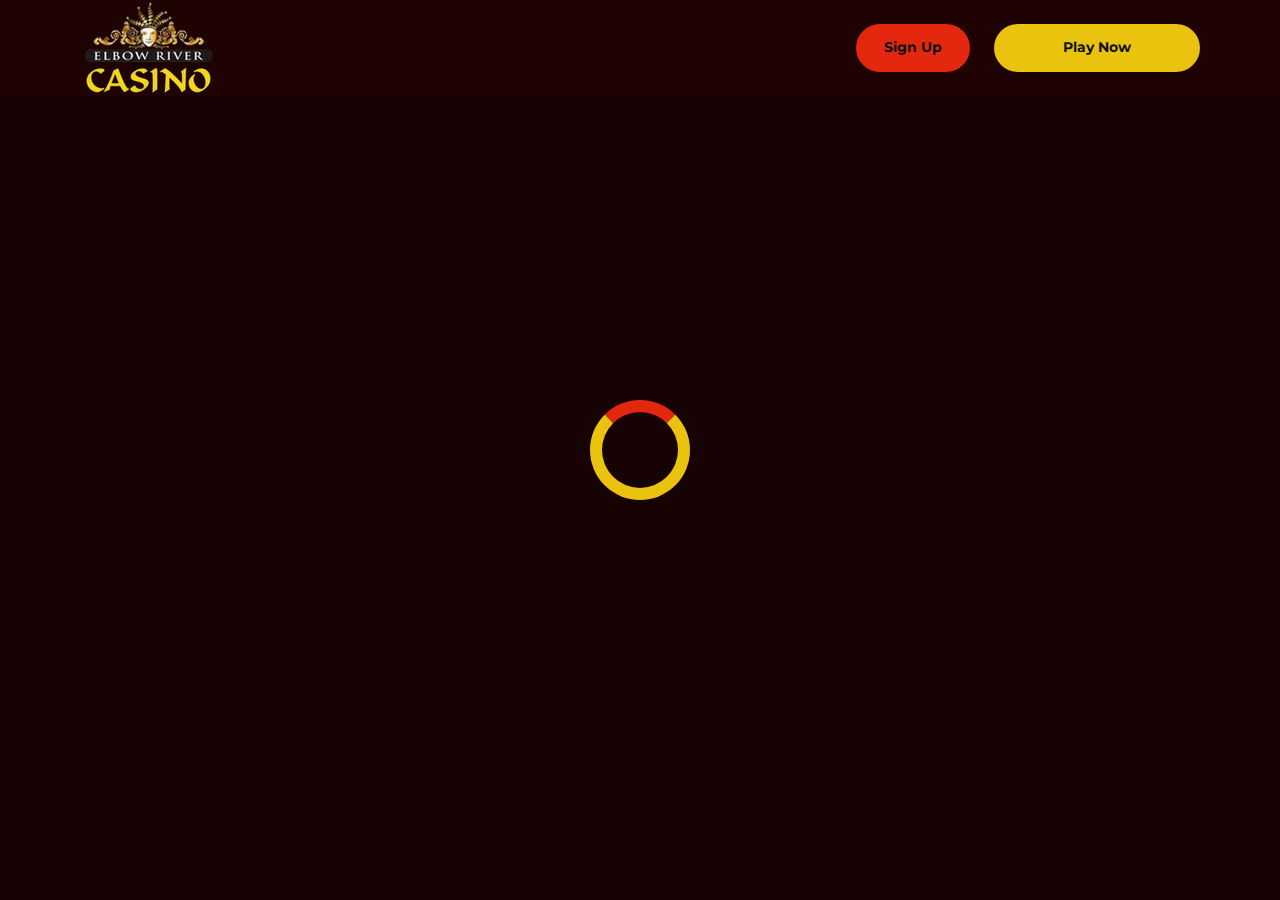
<file: casino.html>
<!doctype html>
<html lang="">
  <head>
    <script src="./index.js"></script>

    <link rel="manifest" href="./manifest.json" />

    <style>
      @font-face {
        font-family: "";
        src: url("_assets/fonts/1760096049_Montserrat-Bold.ttf");
        font-weight: normal;
        font-style: normal;
      }
    </style>
       
    <!-- Google Fonts -->
    <link rel="preconnect" href="https://fonts.googleapis.com" />
    <link rel="preconnect" href="https://fonts.gstatic.com" crossorigin />
    <link
      href="https://fonts.googleapis.com/css2?family=Roboto:wght@300;400;500;600;700&display=swap"
      rel="stylesheet"
    />
      
    <!-- Google Fonts -->
    <link rel="preconnect" href="https://fonts.googleapis.com" />
    <link rel="preconnect" href="https://fonts.gstatic.com" crossorigin />
    <link
      href="https://fonts.googleapis.com/css2?family=Roboto:wght@300;400;500;600;700&display=swap"
      rel="stylesheet"
    />

    <meta
      name="viewport"
      content="width=device-width, initial-scale=1, minimum-scale=1, maximum-scale=2"
    />
    <link
      rel="preload"
      as="image"
      href="_assets/images/1762779625-cropped-cropped-cbccaa5fce2e8603190bfb8301081a5d-removebg-preview-1-230x154.webp"
      fetchpriority="high"
    />
    <link rel="stylesheet" href="./normalize.css" />
    <link rel="stylesheet" href="./index.css" />
    <meta name="theme-color" content="" />
    <title>Elbow River Casino Calgary – Slots, Poker, Live Shows &amp; Dining</title>
    <meta name="description" content="Elbow River Casino is Calgary’s top gaming destination with 600+ slots, poker, live music, dining, and exciting promotions. Discover games, events, and more!" />
    <meta property="og:title" content="Elbow River Casino Calgary – Slots, Poker, Live Shows &amp; Dining" />
    <meta property="og:description" content="Elbow River Casino is Calgary’s top gaming destination with 600+ slots, poker, live music, dining, and exciting promotions. Discover games, events, and more!" />
    <link
      rel="canonical"
      href="https://elbowriver-casino.com"
    />
    <meta property="og:site_name" content="Elbow River Casino Calgary – Slots, Poker, Live Shows &amp; Dining" />
    <meta property="og:locale" content="en-CA" />
    <meta property="og:image" content="_assets/images/1762783426-snimok-ekrana-2025-11-10-165901-1-1.webp" />
    <meta property="og:image:width" content="1200" />
    <meta property="og:image:height" content="630" />
    <meta property="og:type" content="website" />
    <meta name="twitter:card" content="summary_large_image" />
    <meta name="twitter:site" content="elbowriver-casino.com" />
    <meta name="twitter:title" content="Elbow River Casino Calgary – Slots, Poker, Live Shows &amp; Dining" />
    <meta name="twitter:description" content="Elbow River Casino is Calgary’s top gaming destination with 600+ slots, poker, live music, dining, and exciting promotions. Discover games, events, and more!" />
    <meta name="twitter:image" content="_assets/images/1762783426-snimok-ekrana-2025-11-10-165901-1-1.webp" />
    <meta name="twitter:image:width" content="1200" />
    <meta name="twitter:image:height" content="630" />
    <link rel="icon" href="_assets/images/1762779406-favicon-elbowrivercasinocom.webp" type="image/x-icon" sizes="16x16" />
    <meta name="language" content="en-CA" />
    <link rel="apple-touch-icon" href="" sizes="96x96" />
    <link
      rel="icon"
      href="_assets/images/1762779422-favicon-elbowrivercasinocom.webp"
      type="image/webp"
      sizes="192x192"
    />
    <meta http-equiv="X-UA-Compatible" content="IE=edge" />
    <meta name="keywords" content="casino, online casino, gambling, slots, table games" />
    <link rel="icon" type="image/x-con" href="_assets/images/1762779406-favicon-elbowrivercasinocom.webp" />
    <link rel="manifest" href="/manifest.json" />
    <link
      rel="preload"
      href="_assets/images/1762783295-snimok-ekrana-2025-11-10-165901-1-1.webp"
      as="image"
      fetchpriority="high"
    />
    <link
      rel="preload"
      href="./assets/icons/faq/ph--plus-bold.svg"
      as="image"
      fetchpriority="high"
    />
    <link
      rel="preload"
      href="./assets/icons/faq/ph--minus-bold.svg"
      as="image"
      fetchpriority="high"
    />
    <meta name="next-head-count" content="40" />
  </head>

  <body>
    <header class="header">
      <div class="headerBlock">
        <div class="headerLogoContainer">
          <a href="elbowriver-casino.com" aria-label="Main page"
            ><img
              class="header__logo logo"
              src="_assets/images/1762779625-cropped-cropped-cbccaa5fce2e8603190bfb8301081a5d-removebg-preview-1-230x154.webp"
              alt="Elbow River Casino Logo"
          /></a>
        </div>
        <ul class="nav__list">
          <li class="nav__item">
            <a
              class="nav__link"
              href="casino.html?id=example-offer-id"
              aria-label="Sign Up"
              id="navSignUp"
            >
              Sign Up
            </a>
          </li>
          <li class="nav__item nav__itemLarge">
            <a
              class="nav__link nav__linkLarge"
              href="casino.html?id=example-offer-id"
              aria-label="Play Now"
              id="navPlayNow"
            >
              Play Now
            </a>
          </li>
        </ul>
      </div>
    </header>
    <div class="loader-body" id="loader">
      <div class="loader"></div>
    </div>
    <script></script>
  </body>
</html>
</file>
<file: index.css>
.main,.wrapper{width:100%;display:flex;position:relative}.btn,.main,.wrapper{position:relative}.btn,.not-found-title,.subtitle,.title{font-family:var(--accent-font);font-weight:900}.btn,.nav__item,.subtitle,.title{font-weight:900}.operatorElementGrey,.payElementGrey{mix-blend-mode:screen}.btn,.heroTitle,.subtitle,.title{text-transform:uppercase}.casinoCard,.heroTitle,.nav__list{letter-spacing:0}.cardName,.casinoCard,.loader-body,.not-found-content{text-align:center}.bonusDetailsImage,.cardImage{filter:drop-shadow(0 .125rem .125rem rgb(0 0 0 / .75))}.btn:hover,.gameContainer:hover,.nav__item:hover{transform:scale(1.1)}.btn:hover,.faqLabel:hover,.gradientContainer:hover,.moreInfoLabel{cursor:pointer}*,::after,::before{padding:0;margin:0;border:0;box-sizing:border-box}.btn,.btn--large{border-radius:6.25rem;line-height:1.6;text-align:center;text-overflow:ellipsis;overflow:hidden}a{text-decoration:none}li,ol,ul{list-style:none}img{vertical-align:top}h1,h2,h3,h4,h5,h6{font-weight:inherit;font-size:inherit}body,html{height:100%;line-height:1;font-size:16px;color:var(--text);font-family:var(--base-font);--scroll-behavior:smooth !important;scroll-behavior:smooth!important}body.overflow{overflow:hidden}.wrapper{min-height:100%;flex-direction:column;overflow-x:hidden}.container{max-width:90rem;margin:0 auto}.main{flex:1 1 auto;flex-direction:column;background:var(--main-bg)}.block{margin:0 auto;max-width:70rem;padding:0}.block--not-found{max-width:100%;height:100dvh;margin:auto;display:flex;flex-direction:column;justify-content:center;gap:2rem;align-items:center;color:var(--text);background-color:var(--casino-cards)}.btn,.loader-body{justify-content:center;display:flex}.not-found-title{font-size:4rem;color:var(--welcome-bonus-text)}.btn,.btn a{color:var(--button-text)}.not-found-content{font-size:1.5rem;margin:.3125rem;color:var(--text)}.block--not-found button{margin-top:1.875rem}.btn{width:13.625rem;height:3.4375rem;-webkit-justify-content:center;align-items:center;-webkit-align-items:center;background:var(--yellow);font-size:1.25rem;transition:0.2s;box-shadow:inset 0 0 0 .125rem transparent,0 0 0 .125rem #fff0}.btn--large{width:17.5rem;height:5.4375rem;font-size:1.75rem;gap:6.25rem;box-shadow:inset 0 0 0 .1875rem #fff0,0 .125rem 0 0 #fff0;background:var(--yellow-button);color:var(--main-button-text)}.btn--medium{width:13rem;height:3.25rem;font-size:1.25rem;line-height:1.6}.content,.subtitle,.title{line-height:1.39;color:var(--text)}.btn--small{width:9.125rem}.title{font-size:3.5rem}.title span{color:var(--text)}.subtitle{font-size:2.5rem}.content{font-family:var(--base-font);font-size:1.25rem}.logo{width:100%;height:auto}.heroTitle,.nav__item{font-family:var(--accent-font)}.nav__select__container{cursor:pointer;scale:1!important;transform:scale(1)!important}.nav__select{background:var(--bg);color:var(--lang-select-color);text-transform:uppercase;cursor:pointer}:root{--accent-font:'', '_assets/fonts/1760096049_Montserrat-Bold.ttf', sans-serif;--base-font:'Roboto', sans-serif;--welcome-bonus-font:'Roboto', sans-serif;--lang-select-color:#222829;--bg:#1F0202;--bg-light:#1F0202;--main-bg:#350404;--text:#ffffff;--text-black:#ffffff;--table-head:#EAC30F;--text-head:#121111;--hero-title-text:#222829;--yellow:#E3280F;--yellow-button:#EAC30F;--welcome-bonus-bg:#1F0202;--button-text:#121111;--main-button-text:#121111;--border-color:#efefdc;--casino-cards:#170303;--welcome-bonus-text:#EAC30F;--bonus-border-head:#efefdc;--bonus-border:#000033;--pay-back:#deeadf;--providers-back:#170303;--faq-label:#170303;--bg-footer:#170303;--copyright:#e7e7d5;--link-hover:#ffffff;--icon-color:;--top-games-hover-fg:#ffffff}.loader-body{width:100%;height:100vh;align-content:center;transition:0.5s;align-items:center;background-color:var(--casino-cards)}.header,.nav__item{justify-content:center;display:flex}.loader__img{width:7.5rem;height:7.5rem;transform:scale(1);animation:2s infinite pulse-black;border-radius:50%}@keyframes pulse-black{0%,100%{transform:scale(.8);box-shadow:0 0 0 1.25rem var(--yellow)}70%{transform:scale(1);box-shadow:0 0 0 .625rem #fff0}}.loader{width:6.25rem;height:6.25rem;border:.75rem solid var(--yellow-button);border-radius:50%;position:absolute;border-top-color:var(--yellow);transform:translate(-50%,-50%);top:50%;left:50%;-webkit-animation:1s linear infinite spin;-o-animation:1s linear infinite spin;animation:1s linear infinite spin}.loader-body.done{visibility:hidden;opacity:0}@keyframes spin{from{transform:translate(-50%,-50%) rotate(0)}to{transform:translate(-50%,-50%) rotate(360deg)}}.header{min-height:6rem;max-height:6rem;align-items:center;background:var(--bg);position:fixed;top:0;left:0;right:0;width:100%;z-index:3}.headerBlock{width:100%;height:100%;display:flex;gap:.625rem;align-items:center;justify-content:space-between;padding:1.5rem 10rem}.headerLogoContainer{height:100%;max-width:8.75rem;width:8.75rem;margin-left:0;display:flex}.headerLogoContainer a{margin:auto;width:100%}.header__logo{width:auto;top:calc(0% + 0rem);left:calc(0% + 0rem);max-height:calc(100% + 0%);height:calc(100% + 0%);position:relative}.nav__list{display:flex;gap:1.5rem}.nav__item{align-items:center;font-size:.875rem;line-height:1.7;transition:0.2s;border-radius:6.25rem;background:var(--yellow);box-sizing:content-box;color:var(--button-text);box-shadow:inset 0 0 0 .125rem transparent,0 .125rem 0 0 #fff0}.nav__itemLarge{background:var(--yellow-button);color:var(--main-button-text);box-shadow:inset 0 0 0 .125rem #fff0,0 .125rem 0 0 #fff0}.nav__item:hover{cursor:pointer}.nav__link{color:var(--button-text);padding:.75rem 1.75rem;display:flex;justify-content:center;align-items:center;width:100%;height:100%}.nav__linkLarge{color:var(--main-button-text);padding:.75rem 4.3125rem}@media (max-width:90rem){.headerBlock{max-width:70rem;margin:0 auto;padding:1.5rem 0}}@media (max-width:75rem){.block{padding:0 2.5rem}.headerBlock{padding:1.5rem 3rem 1.5rem 2.7rem}}@media (max-width:64rem){.headerBlock{padding:1.5rem 3rem 1.5rem 2.7rem}.headerLogoContainer{margin-left:0}}.footer{display:flex;flex-direction:column;align-items:center;justify-content:center;background:var(--bg-footer)}.footerContainer{max-width:90rem;margin:0 auto;width:100%}.footerTop{padding-top:1.625rem;padding-bottom:.5rem;width:100%;display:flex;justify-content:center;position:relative}.footerLogoContainer{position:absolute;top:.5rem;left:10rem}.footer__logo{width:8.75rem;height:auto}.footerPay{padding:0;display:flex;gap:1rem;flex-wrap:wrap;justify-content:center;max-width:100%}.payElementGrey{max-height:2rem;width:auto}.payElementColor{display:none;max-height:2rem;width:auto}.bonusDetailsInfo .bonusDetailBlockAdd,.heroTextMobile,.moreInfoInput,.operatorBlock:hover .operatorElementGrey,.payBlock:hover .payElementGrey,.topCasinoChipsLeftMobile{display:none}.faqInput:checked+.faqLabel+.faqContent,.heroTextDesktop,.operatorBlock:hover .operatorElementColor,.payBlock:hover .payElementColor{display:block}.footerMiddle,.footerOperator{display:flex;justify-content:center}.footerMiddle{padding-top:.5rem;padding-bottom:0;width:100%}.footerOperator{max-width:40.5rem;width:80%;padding:0;flex-wrap:wrap;gap:.5rem}.operatorElementColor,.operatorElementGrey{max-height:2rem;width:auto;margin-bottom:1rem}.operatorElementColor{display:none}.footerBottom{padding-top:.625rem;padding-bottom:.625rem}.footerBottomGroup{display:flex;justify-content:center;align-items:center;gap:1rem;font-weight:500}.footerBottomAge{font-size:2rem;line-height:1.1875;color:var(--copyright)}.footerBottomCopyright{font-size:1.25rem;line-height:2;color:var(--copyright)}@media (max-width:86.25rem){.footerTop{padding-top:1.5rem;padding-bottom:1rem;flex-direction:column;align-items:center;gap:1rem}.footerLogoContainer{position:static;display:block}.footer__logo{width:8.75rem;height:auto}}@media (max-width:64rem){.footerOperator{width:60%}.payElementColor,.payElementGrey{max-height:1.75rem}.operatorElementColor,.operatorElementGrey{max-height:1.5625rem}}@media (max-width:55rem){.footerOperator{width:70%}}@media (max-width:48rem){.not-found-title{font-size:4rem}.btn--large,.not-found-content{font-size:1.25rem}.btn--large{width:15rem;height:4.5rem;gap:.625rem;line-height:1.6;border-radius:6.25rem;background:var(--yellow-button)}.header{min-height:6rem;max-height:6rem}.headerBlock{padding:1.5rem 2.5rem 1.5rem 2.3rem}.headerLogoContainer{max-width:7.25rem;width:7.25rem}.header__logo{height:auto;top:calc(0% + 0rem);left:calc(0% + 0rem);max-width:calc(7.25rem + 0%);width:calc(7.25rem + 0%);position:relative}.nav__list{gap:.5rem}.nav__item{font-size:.625rem;border-radius:6.25rem}.nav__link{padding:.5rem 1.15625rem}.nav__linkLarge{padding:.5rem 1.75rem}.footer__logo{width:5.5rem;height:auto}}@media (max-width:36.25rem){.footerBottomGroup{gap:.625rem}.footerPay{gap:.4rem}.footerOperator{gap:.4rem;width:80%}.operatorElementColor,.operatorElementGrey,.payElementColor,.payElementGrey{max-height:1.375rem}.footerBottomAge{font-size:1.625rem}.footerBottomCopyright{font-size:1rem}}@media (max-width:36rem){.btn,.btn--large{border-radius:6.25rem}.subtitle,.title{font-weight:900;font-family:var(--accent-font);word-wrap:break-word}.btn--large{width:15rem;height:4.5rem;gap:.625rem;font-size:1.5rem;line-height:1.6;background:var(--yellow-button)}.btn--medium{font-size:1.125rem;line-height:1.6}.title{font-size:2rem}.subtitle{font-size:1.5rem}.footerMiddle{padding-top:0;padding-bottom:0}.footerOperator{max-width:26rem;width:100%}.footerBottomGroup,.footerPay{gap:.625rem}.payElementColor,.payElementGrey{max-height:1.375rem}.operatorElementColor,.operatorElementGrey{max-height:1.375rem;margin-bottom:.4rem}.footerBottomAge,.footerBottomCopyright{font-size:1.125rem;line-height:1.17;color:var(--copyright)}}@media (max-width:30rem){.footerBottomGroup{gap:.1875rem;font-weight:400}.payElementColor,.payElementGrey{max-height:1rem}.footerBottomAge,.footerBottomCopyright{font-size:.75rem}.footerBottomGroup,.footerPay{gap:.5rem}}.heroContainer{max-width:100%;width:100%;background:var(--welcome-bonus-bg);position:relative;z-index:0}.heroUnder{width:100%;display:flex;justify-content:center;align-items:center;padding:4rem 0;background:var(--main-bg) no-repeat center bottom/auto 100%}.heroMainTitle{max-width:70rem;width:70rem;border-radius:.9375rem;background:var(--welcome-bonus-bg);padding:1.4375rem 3.75rem;text-transform:uppercase;font-size:1.75rem;line-height:1.214;text-align:center;margin:0;color:var(--text)}.hero,.heroButton,.heroGroup{z-index:1;position:relative}.hero{max-width:90rem;width:100%;margin:0 auto;padding:8.53125rem 0 8.75rem;max-width:calc(90rem + 0%);width:calc(100% + 0%);background:url(_assets/images/1762783232-snimok-ekrana-2025-11-10-165901-1-1.webp) right calc(10.5rem + 3rem) top calc(8.5rem + -5rem) / auto calc(63% + 15%) no-repeat}.heroBlock{position:relative;width:100%;max-width:70rem;margin:0 auto}.heroGroup{width:100%;margin-bottom:5.03125rem;display:flex;flex-direction:column;gap:3rem}.heroTitle{max-width:22.75rem;font-size:4rem;font-weight:900;line-height:1.5625;color:var(--hero-title-text);text-shadow:0 .25rem .25rem rgb(0 0 0 / .25);font-family:var(--welcome-bonus-font)}.heroTextGroup{max-width:70%;margin-bottom:0}.heroText{font-size:2rem;line-height:1.1875;min-height:2.375rem;font-weight:500;color:var(--text)}.heroTextBonus{max-width:50%}.heroLink{display:block;width:18.125rem}.heroButton,.gamesButton,.advantagesButton,.bonusDetailsButton,.topCasinoButton{width:18.125rem;font-size:1.75rem}@media (max-width:85rem){.hero{padding:8.53125rem 0 8.75rem;background:url(_assets/images/1762783232-snimok-ekrana-2025-11-10-165901-1-1.webp) right calc(1rem + 3rem) top calc(10rem + -5rem) / auto calc(55% + 15%) no-repeat}.heroTextBonus{max-width:65%}}@media (max-width:75rem){.heroMainTitle{max-width:52.0625rem}}@media (max-width:64rem){.hero{padding:8.53125rem 0 8.75rem;background:url(_assets/images/1762783232-snimok-ekrana-2025-11-10-165901-1-1.webp) right calc(1rem + 3rem) top calc(10rem + -5rem) / auto calc(50% + 15%) no-repeat}.heroGroup{gap:2rem}.heroTextBonus{max-width:70%}.heroTitle{max-width:22.75rem;font-size:3rem}.heroText{font-size:1.5rem;min-height:1.7rem}}@media (max-width:58.125rem){.hero{padding:8.53125rem 0 8.75rem;background:url(_assets/images/1762783232-snimok-ekrana-2025-11-10-165901-1-1.webp) right calc(1rem + 3rem) top calc(10rem + -5rem) / auto calc(45% + 15%) no-repeat}.heroTextBonus{max-width:64%}.heroMainTitle{max-width:34.1875rem}}@media (max-width:48rem){.heroTextBonus,.heroTextGroup{max-width:100%}.heroText,.heroTitle{font-family:var(--accent-font)}.hero{padding:24.09375rem 0 2.75rem;background:url(_assets/images/1762783232-snimok-ekrana-2025-11-10-165901-1-1.webp) center top calc(10rem + -5rem) / auto calc(36% + 15%) no-repeat}.heroUnder{height:4rem}.heroBlock{text-align:center}.heroGroup{margin-bottom:0;gap:1.45rem;align-items:center}.heroTextGroup{margin-top:1.55rem}.heroTextDesktop{display:none}.heroTextMobile{display:block}.heroLink{margin-left:auto;margin-right:auto;width:16.375rem;position:relative;left:0}.heroButton,.gamesButton,.advantagesButton,.bonusDetailsButton,.topCasinoButton{font-size:1.5rem;width:16.375rem;height:4.8125rem}.heroTitle{max-width:22.75rem;font-size:3.5rem;display:none}.heroText{text-transform:uppercase;font-size:1.5rem;line-height:1.5;min-height:auto;color:var(--text)}.heroMainTitle{padding:1rem .8125rem;font-size:1.25rem;max-width:38.5rem}}.bonusDetailsTitle,.sprovidersTitle,.topCasinoGroup,.topCasinoTitle{margin-bottom:3rem}@media (max-width:43.75rem){.heroMainTitle{max-width:31rem}.heroUnder{padding:5.5rem 2.5rem}}@media (max-width:36rem){.heroBlock,.heroTextGroup{margin-left:0}.hero{background:url(_assets/images/1762783295-snimok-ekrana-2025-11-10-165901-1-1.webp) center top calc(3.5rem + 2rem) / auto calc(50% + -8%) no-repeat}.heroBlock{padding-right:0;padding-left:0}.heroTitle{margin-left:2.5rem;margin-top:0}}@media (max-width:34.375rem){.hero{background:url(_assets/images/1762783295-snimok-ekrana-2025-11-10-165901-1-1.webp) center top calc(5.5rem + 2rem) / auto calc(50% + -8%) no-repeat}.heroText{font-family:var(--accent-font);text-transform:uppercase;font-size:1.2rem}.heroUnder{height:4rem}.heroMainTitle{padding:.5rem;font-size:1rem}}@media (max-width:25.875rem){.hero{background:url(_assets/images/1762783295-snimok-ekrana-2025-11-10-165901-1-1.webp) center top calc(4.2rem + 2rem) / auto calc(50% + -8%) no-repeat}.heroGroup{gap:2rem}.heroUnder{height:4rem}.heroTitle{margin-top:0;max-width:22.75rem;font-size:2.6rem;line-height:110%}.heroText{font-size:1.1rem;line-height:1.1;min-height:1.32rem}}@media (max-width:23.4375rem){.hero{padding:15rem 0 1rem;background:url(_assets/images/1762783295-snimok-ekrana-2025-11-10-165901-1-1.webp) center top calc(2.5rem + 2rem) / auto calc(55% + -8%) no-repeat}.heroGroup{gap:1rem}.heroUnder{height:2rem;padding:2.5rem 1.5rem}.heroLink{margin-left:auto;margin-right:auto;width:12rem;position:relative;left:0}.heroTitle{margin-top:0;max-width:22.75rem;font-size:2.6rem;line-height:110%}.heroText{font-size:.8rem;line-height:1;min-height:1rem;margin-left:1rem;margin-right:1rem}.heroButton,.gamesButton,.advantagesButton,.bonusDetailsButton,.topCasinoButton{font-size:1rem;line-height:1;width:12rem!important;height:3rem;margin:0 auto}}.cardBonus,.cardName,.cardWelcome{max-width:100%}.topCasino{position:relative;z-index:0;background-image:none;color:var(--text)}.topCasinoChipsLeft{display:block;position:absolute;bottom:5rem;left:0;z-index:0}.topCasinoBlock{padding-top:4.5rem;position:relative;z-index:1}.topCasinoGroup{max-width:100%;display:flex;flex-wrap:wrap;gap:1.6625rem;justify-content:flex-start;align-items:stretch}.cardBonus,.cardWelcome{margin:auto;font-family:var(--base-font)}.sgradientContainer,.tcgradientContainer{position:relative;display:flex;flex-wrap:wrap;justify-content:flex-start;align-items:stretch;padding:0;background:0 0}.bonusTableRowContainer::before,.gggradientContainer::before,.pygradientContainer::before,.sgradientContainer::before,.tcgradientContainer::before{content:"";position:absolute;top:-.125rem;left:-.125rem;right:-.125rem;bottom:-.125rem;background:0 0;z-index:-1;border-radius:.5rem}.casinoCard{width:16.25rem;height:auto;padding:2rem 1.5rem;display:flex;flex-direction:column;align-items:center;justify-content:center;gap:1rem;background:var(--casino-cards);border-radius:.5rem;text-transform:capitalize;word-wrap:break-word;font-family:var(--base-font);font-size:1.25rem;line-height:1.2}.cardButton,.cardButton span{width:12.625rem}.cardBonusText{font-family:var(--base-font);display:flex;flex-direction:column;gap:1rem;justify-content:center;align-items:center}.cardWelcome{color:var(--welcome-bonus-text);font-size:1.5rem;line-height:1.17}.cardBonus{font-size:1.25rem;line-height:1.15}.cardImage{margin-top:0;justify-self:flex-start}.cardName{font-family:var(--base-font);font-weight:500;font-size:1.25rem;line-height:1.2}.gamePlayText,.gameTitle{font-family:var(--base-font);font-weight:500}.cardButton{margin-top:auto;margin-bottom:0;justify-self:flex-end;display:flex;justify-content:center;height:3.5rem}.topCasinoButton{width:17.5rem;margin:0 auto}@media (max-width:75rem){.topCasinoGroup{justify-content:center}}@media (max-width:64.375rem){.topCasino{background-image:none}.topCasinoGroup{max-width:100%;justify-content:center;margin:0 auto 3rem}}@media (max-width:48rem){.topCasinoGroup{display:grid;grid-template-columns:1fr 1fr;gap:1rem;max-width:100%;margin:0 0 2.5rem;padding-left:2.5rem;padding-right:2.5rem}.casinoCard{width:100%}}@media (max-width:36rem){.casinoCard,.tcgradientContainer::before{border-radius:.5rem}.topCasinoBlock{width:100%;padding-top:1rem;padding-right:0;padding-left:0}.cardName,.topCasinoChipsLeft{display:none}.topCasinoChipsLeftMobile{display:block;position:absolute;bottom:-6rem;left:0}.topCasinoTitle{max-width:18.75rem;margin-left:2.5rem;margin-right:2.5rem}.casinoCard{padding:1rem 1.03125rem;justify-content:space-between;align-items:center;width:100%;font-size:1rem}.cardImage{margin-top:0;max-width:10rem;width:10rem;height:4rem}.cardBonusText{gap:.5rem}.cardWelcome{font-size:1.5rem;line-height:1.17}.cardBonus{font-size:1rem;line-height:1.1875;max-width:70%}.cardButton,.cardButton span{max-width:12.5rem;width:12.5rem}.cardButton{padding:0;height:3.375rem;font-size:1.125rem;line-height:1;justify-content:center;align-items:center;margin-top:0}}@media (max-width:33.125rem){.topCasinoGroup{grid-template-columns:1fr}.cardBonus{max-width:100%}}.bonus .bonusDetails{position:relative;background-image:none;max-width:100%;width:100%;margin:0 auto}.bonusChipsRight{display:block;position:absolute;top:-8rem;right:0}.bonusDetailsBlock,.gamesBlock,.sprovidersBlock{padding-top:8.75rem;padding-bottom:8.75rem}.bonusTable{display:flex;flex-direction:column;gap:1.5rem;margin-bottom:3rem}.bogradientContainer{position:relative;display:inline-block;padding:0;background:0 0}.bonusTableHeader,.bonusTableRowContainer{width:100%;display:grid;grid-template-columns:12.875rem repeat(5,1fr);font-size:1.25rem;border-radius:.5rem}.bogradientContainer::before{content:"";position:absolute;top:-.0625rem;left:-.0625rem;right:-.0625rem;bottom:-.0625rem;background:0 0;z-index:-1;border-radius:.5rem}.bonusTableHeader{row-gap:1.5rem;line-height:2}.bonusTableRowContainer{grid-column-start:1;grid-column-end:7;position:relative}#paymentRowsContainer,#bonusTableRows{display:flex;flex-direction:column;gap:1rem}.bonusTableRow.bonusTableHeader{background:var(--table-head)}.bonusDetailsWelcome{width:15rem!important}.bonusTableRow>div:not(.bonusDetailsInfo){padding-top:1rem;padding-bottom:1rem}.bonusTableRow:not(.bonusTableHeader)>div:not(.bonusDetailsInfo){background:var(--casino-cards);color:var(--text)}.bonusDetailsImage,.bonusDetailsText,.moreInfoLabel{border-right:.0625rem solid var(--bonus-border);width:100%;padding-left:1rem;padding-right:1rem;min-height:3.75rem;display:flex;justify-content:center;align-items:center}.bonusDetailBlock .bonusDetailsText,div.bonusTableHead:nth-child(6) p{border-right:none}.bonusDetailsContainer .bonusDetailsText{border-right:.0625rem solid var(--bonus-border);justify-content:flex-start;height:2.5rem;margin-top:.5rem;margin-bottom:.5rem;min-height:auto}.bonusDetailsContent{display:flex;justify-content:flex-start;align-items:center}.bonusTableRow.bonusTableHeader>div.bonusTableHead{font-size:1.5rem;line-height:1.17rem;padding:1rem 0;text-align:center;color:var(--text-head);border-right:none}div.bonusTableHead p{width:100%;border-right:.0625rem solid var(--bonus-border-head);height:3.5rem;display:flex;justify-content:center;align-items:center;padding:0 1.2rem;line-height:1.17}.bonusTableRow div.bonusDetailsInfo{background:0 0}.bonusDetailsInfo{margin-top:.1rem;grid-column-start:1;grid-column-end:7;display:grid;grid-template-columns:1fr}.bonusDetailsInfo .bonusDetailBlock{display:grid;grid-template-columns:12.875rem 5fr;border-bottom:.0625rem solid var(--bonus-border);font-size:1.25rem;line-height:2;color:var(--text)}.bonusDetailBlock p{padding:0 1rem;width:100%}.moreInfoLabel{display:flex;transition:0.5s}.bonusTableRow.bonusTableHeader>div.bonusTableHead .bonusClaimBonus{width:16.2rem}.bonusButton-deposit{background:var(--yellow);width:10.5rem;height:3.25rem;font-size:1.25rem;line-height:1.2}.bonusButton{width:13.5625rem;height:3.5rem;background:var(--yellow);margin-left:1.71875rem;margin-right:1rem}div:has(.moreInfoInput+.moreInfoLabel)~.bonusDetailsInfo{display:none}div:has(.moreInfoInput:checked+.moreInfoLabel)~.bonusDetailsInfo{display:grid}.bonusDetailsButton{margin:0 auto}@media (max-width:65.625rem){.bonusTableRow.bonusTableHeader>div.bonusTableHead .bonusClaimBonus{width:15rem}.bonusButton{margin-left:1rem;width:13rem}}@media (max-width:64.375rem){.bonusDetailsInfo,.bonusTableRowContainer{grid-column-start:1;grid-column-end:6}.bonusDetails{background-image:none}.bonusTable{font-size:1rem}.bonusTableHeader,.bonusTableRowContainer{grid-template-columns:repeat(5,1fr)}.bonusTableHeader>div:nth-child(2),.bonusTableRowContainer>div:nth-child(2){display:none}.bonusDetailsInfo .bonusDetailBlock{line-height:1.2;grid-template-columns:11.25rem 4fr}.bonusDetailsInfo{margin-top:.5rem}.bonusDetailsImage{min-width:6.25rem;height:auto;min-height:auto}.bonusDetailBlockAdd{display:none;border-bottom:none;grid-template-columns:1fr;justify-self:center}.bonusDetailsPicture,.bonusHeaderCasino{min-width:11.25rem}}@media (max-width:48rem){.bonusDetailsInfo,.bonusTableRowContainer{grid-column-start:1;grid-column-end:5}.bonusDetailsBlock{padding-top:7.5rem;padding-bottom:6rem}.bogradientContainer::before,.bonusTableHeader,.bonusTableRowContainer,.bonusTableRowContainer::before{border-radius:.5rem}.bonusTableHeader>div:nth-child(6),.bonusTableRowContainer>div:nth-child(6){display:none}.bonusTable{font-size:1.125rem;gap:1.5rem}.bonusTableHeader,.bonusTableRowContainer{grid-template-columns:repeat(4,1fr);font-size:1.125rem;row-gap:1.5rem}.bonusDetailBlock{grid-template-columns:11rem 3fr}.bonusDetailsImage,.bonusDetailsText,.moreInfoLabel{border-right:none;padding-left:.5rem;padding-right:.5rem;min-height:4rem}.bonusDetailsRate{border-left:.0625rem solid var(--bonus-border)}.bonusTableRow>div:not(.bonusDetailsInfo){padding-top:.5rem;padding-bottom:.5rem}.bonusDetailsPicture,.bonusHeaderCasino{min-width:11rem}.bonusDetailsImage{height:auto;min-height:auto}.bonusDetailsContainer .bonusDetailsText{border-right:.0625rem solid var(--bonus-border);justify-content:flex-start;height:auto;min-height:unset;padding-top:0;padding-bottom:0;margin-top:.5rem;margin-bottom:.5rem}.bonusTableRow.bonusTableHeader>div.bonusTableHead{font-size:1.125rem;line-height:1.17;padding:.5rem 0;text-align:center;color:var(--text-head);border-right:none}div.bonusTableHead p{border-right:none;height:3.625rem}.bonusTableHead>.bonusHeaderCasino{border-right:.0625rem solid var(--bonus-border-head)}.bonusDetailsInfo{margin-top:1rem}.bonusDetailsInfo .bonusDetailBlock{grid-template-columns:11rem 5fr}.bonusDetailsInfo .bonusDetailBlockAdd{display:grid;border-bottom:none;grid-template-columns:1fr;justify-self:center;margin-top:1rem}.bonusDetailBlock p{padding:.5rem .625rem .5rem .5rem;font-size:1.125rem;line-height:1.5}.bonusDetailsInfo .bonusDetailBlockAdd span{font-size:1rem;line-height:1}.bonusDetailsInfo .bonusDetailBlock .bonusButton{max-width:12.75rem;width:12.75rem;padding:0;height:3.375rem;font-size:1.125rem;line-height:1.39}}.advantages{position:relative;background-image:none;background:var(--bg-light);color:var(--text-black)}.bonusChipsRightMobile,.faqInput,.faqInput+.faqLabel+.faqContent,.gamesChipsLeftMobile,.payMethodGroupTwo,.paymentChipsMobile{display:none}.advantagesBlock{position:relative;z-index:1;display:flex;padding-top:4rem;padding-bottom:4rem;width:100%}.advantagesDescription{width:28rem;border-right:.125rem solid var(--border-color);padding-right:2rem}.advantagesTitle{margin-bottom:2.5rem;color:var(--text-black);font-size:2.5rem}.advantagesAppTitle{margin-bottom:3rem;max-width:21.375rem}.advantagesList{display:flex;flex-direction:column;gap:2.5rem;margin-bottom:2.5rem}.advantagesItem{display:flex;gap:1rem;align-items:center}.advantagesText{font-size:1.5rem;line-height:1.17;max-width:90%;word-wrap:break-word}.advantagesLink{display:block;width:17.5rem}.advantagesButton{width:17.5rem;max-height:5.152rem}.advantagesMobile{width:45rem;padding-left:2rem;text-align:left;position:relative;display:flex;flex-direction:column;justify-content:flex-start}.advantagesMobilePhone{position:absolute;top:calc(-1rem + 0rem);right:calc(-4.5rem + 0rem);max-width:calc(40% + 0%);height:auto;margin-bottom:2.5rem}.advantagesStoreGroup{display:flex;flex-direction:column;gap:1.5rem;align-self:flex-start}@media (max-width:87.5rem){.advantagesMobilePhone{right:calc(-4rem + 0rem)}}@media (max-width:78.125rem){.advantagesBlock{padding-left:2.5rem;padding-right:2.5rem}.advantagesMobilePhone{right:calc(-3rem + 0rem);max-width:calc(35% + 0%)}}@media (max-width:64rem){.advantages{position:relative}.advantagesStoreGroup{flex-direction:column}.advantagesMobilePhone{position:static;height:auto;margin-bottom:2.5rem}}@media (max-width:58.125rem){.advantages{position:relative;color:var(--text-black)}.advantagesBlock{flex-direction:column-reverse;gap:5rem}.advantagesDescription{width:100%;border-right:none;padding-right:0}.advantagesStoreGroup{flex-direction:row;align-self:center}.advantagesMobile{width:100%;padding-left:0}.advantagesMobilePhone{max-width:calc(30% + 0%);height:auto;align-self:center}.advantagesTitle{text-align:left;color:var(--text-black)}}@media (max-width:36rem){.bonusChipsRight{display:none}.bonusDetailsInfo .bonusDetailBlockAdd{justify-self:flex-end;padding:0}.bonusDetailsInfo .bonusDetailBlockAdd span{margin:0}.bonusDetailsButton{margin-left:auto}.bonusTableRow .bonusTableHead .bonusHeaderTextSpins{padding-left:.2rem;padding-right:.2rem}.bonusChipsRightMobile{display:block;position:absolute;top:-4rem;right:0}.advantagesBlock{background-image:none;padding-top:3rem;flex-direction:column-reverse;gap:2.5rem}.advantagesDescription{padding:1.5rem}.advantagesMobile{width:100%;padding:1.5rem;margin-bottom:0}.advantagesButton,.advantagesLink{margin-left:auto;margin-right:auto;width:15.5625rem}.advantagesAppTitle,.advantagesTitle{color:var(--text-black);margin-bottom:1.5rem;max-width:100%}.advantagesTitle{text-align:left;font-size:1.5rem;line-height:1}.advantagesText{font-size:1.125rem;line-height:1.17}.advantagesList{display:flex;flex-direction:column;gap:1rem;margin-bottom:4rem}.advantagesLink{max-width:15.5625rem}.advantagesStoreGroup{flex-direction:row;align-self:center}.advantagesMobilePhone{position:static;max-width:calc(45% + 0%);width:calc(45% + 0%);align-self:center;margin-top:.5rem;margin-bottom:1.5rem}.bonusesCircleContainer{background:0 0}}.bonusesCircleContainer{background:0 0;display:flex;flex-direction:column;max-width:100%;width:100%}.games{background:0 0;position:relative}.gamesTitle{margin-bottom:3rem;margin-left:0}.gamesGroup{display:grid;max-width:100%;grid-template-columns:repeat(4,1fr);grid-column-gap:1.3125rem;grid-row-gap:1.5rem;justify-items:center;margin-bottom:3rem}.gggradientContainer{opacity:0;transition:0.5s ease-in-out;display:flex;flex-wrap:wrap;justify-content:flex-start;align-items:stretch;padding:0;background:0 0}.gameDescription,.playBlock{justify-content:center;display:flex}.gameDescription{position:absolute;top:0;left:0;transition:0.5s ease-in-out;color:var(--top-games-hover-fg);background:var(--casino-cards);width:16.5rem;height:8.875rem;align-items:center;flex-direction:column;gap:1rem;padding:.625rem;border-radius:.5rem}.gamesButton,.gamesLink{width:17.5rem}.gameImage{border-radius:.5rem}.playBlock{align-items:center;gap:.5rem}.gameContainer{transition:0.2s;position:relative;border-radius:.5rem}.gameContainer:hover .gggradientContainer{opacity:1}.gamePlayLink{display:flex;gap:.875rem;justify-content:center;align-items:center;font-size:1.625rem;line-height:1.875rem;font-weight:500}.gameTitle{text-align:center;word-break:break-word;font-size:1.5rem;line-height:1}.gamePlayText{display:block;font-size:1.5rem;line-height:1.17}.connectSubtitle,.connectTitle,.depositTitle,.history,.historySubtitle,.historyTitle{color:var(--text-black)}.gamesLink{display:block;margin:0 auto}@media (max-width:75rem){.bonusDetailsBlock{padding-left:2.5rem;padding-right:2.5rem}.bonusDetailsWelcome{width:13rem!important}.gameDescription,.gameImage{width:13.75rem;height:7.375rem}.gamesBlock{padding:8.75rem 2.5rem}.gamesTitle{margin-left:0}.gameDescription{gap:.5rem;padding:.5rem}.gameTitle{font-size:1.2rem}}@media (max-width:64rem){.gameDescription,.gameImage{width:15rem;height:8rem}.gamesGroup{max-width:100%;grid-template-columns:repeat(2,15.625rem);justify-content:center}.gameDescription{gap:.5rem;padding:.5rem}}@media (max-width:32.5rem){.headerLogoContainer,.header__logo{top:calc(0% + 0rem);left:calc(0% + 0rem);max-width:calc(5.8rem + 0%);width:calc(5.8rem + 0%)}.nav__list{flex-direction:row;align-items:center}.nav__item{display:none}.nav__itemLarge{display:flex}.header__logo{height:auto}.footer__logo{width:5.5rem;height:auto}.gamesGroup{grid-template-columns:repeat(1,15.625rem)}}.applicationCircleContainer,.historyCircleContainer,.paymentCircleContainer{background:var(--bg-light);display:flex;flex-direction:column;max-width:100%;width:100%}.history,.payMethod{background-image:none}.history{position:relative}.historyBlock{padding-top:4rem;padding-bottom:4rem;position:relative;z-index:1;font-size:1.25rem;line-height:2}.historyTitle{margin-bottom:1.5rem;margin-top:0}.historySubtitle{margin-bottom:2.5rem;margin-top:2.5rem}.applicationDescriptionTwo,.bonusesDescriptionNext,.depositDescriptionLast,.historyDescription,.idiomasDescriptionTwo,.providersDescriptionTwo{margin-top:1.5rem}.historyGroup{display:flex;gap:4.75rem}.depositColumn,.historyColumn,.supportColumn{flex-basis:50%}.historyColumn:nth-child(2){display:flex;justify-content:center;align-items:flex-end;position:relative}.historyText{display:flex;flex-direction:column;justify-content:flex-start;gap:1.5rem;max-width:33rem}.historyList{display:flex;flex-direction:column;margin-left:.5rem}.connectItem,.historyItem,.supportItem{word-wrap:break-word;list-style:disc inside}.historyImage{position:absolute;top:calc(-2.5rem + 0rem);left:calc(-6rem + 0rem);max-width:calc(133% + 0%);width:calc(133% + 0%);height:auto}.historySecondTitle{margin-top:5rem}@media (max-width:88.125rem){.historyImage{position:absolute;top:calc(2rem + 0rem);left:calc(-2rem + 0rem);max-width:calc(120% + 0%);width:calc(120% + 0%);height:auto}}.connectGroup,.connectList{flex-direction:column;display:flex}@media (max-width:36rem){.gameTitle,.gamesLink span{margin 0 auto}.gamesBlock{padding-top:7rem;padding-bottom:6rem}.gameContainer,.gameDescription,.gameImage,.gggradientContainer::before{border-radius:.5rem}.gamesGroup{grid-column-gap:.5rem;grid-row-gap:1.3rem;justify-items:center;margin-bottom:2rem}.gameDescription,.historyText{gap:1rem}.gamePlayText{font-size:1.125rem}.gamesLink{margin-left:auto;width:17.5rem}.historyCircleContainer{background:var(--bg-light)}.historyBlock{padding-top:2.5rem;padding-left:2.5rem;padding-right:2.5rem;font-size:1.125rem;line-height:1.78}.historyTitle{max-width:70%;margin-bottom:2.5rem}.historyList{margin-top:1rem}}.connectDescriptionLast,.connectList,.depositDescription,.supportDescription{margin-bottom:1.5rem}.connect,.deposit,.idiomas,.providers{background-image:none;color:var(--text-black)}.connectBlock{padding-top:3rem}.connectTitle,.depositTitle{margin-top:0;margin-bottom:1.5rem;font-size:2.5rem}.connectSubtitle{font-size:2.5rem;margin-top:1.5rem}.connectGroup{gap:1rem;font-size:1.25rem;line-height:2}.depositBlock,.idiomasBlock{padding-top:3rem;padding-bottom:4rem}.depositGroup,.idiomasGroup{display:flex;gap:4rem;font-size:1.25rem;line-height:2}.depositList{margin-top:1.5rem;display:flex;flex-direction:column}.applicationItem,.availableGamesItem,.bonusesItem,.depositItem,.providersItem{list-style:disc;margin-left:1rem}@media (max-width:84.375rem){.deposit{background-image:none}.depositGroup{flex-direction:column;gap:3rem}.depositColumn{flex-basis:100%}}.payMethod{position:relative}.payMethodBlock{padding-top:8.75rem;padding-bottom:8rem}.payMethodTitle{margin-bottom:3rem;font-size:3.5rem;line-height:1}.payMethodGroup{display:flex;flex-direction:column;gap:1.1rem}.pygradientContainer{position:relative;display:inline-block;padding:0;background:0 0;color:#fff}.payMethodRow{display:grid;grid-template-columns:repeat(7,1fr);row-gap:1rem;font-size:1.25rem;line-height:2;font-weight:500;border-radius:.5rem}.payMethodItem{margin:.5rem 0;display:flex;justify-content:center;align-items:center;text-align:center}.payMethodItemContent,.payMethodRow>.payMethodItem:first-child,.payMethodRow>.payMethodItem:last-child{justify-content:center}.payMethodItemContent{border-right:.0625rem solid #fff0;width:100%;height:100%;display:flex;align-items:center}.payMethodRow:first-child>.payMethodItem .payMethodItemContent,.payMethodRow>.payMethodItem:nth-child(7){border:none}.payMethodRowHeader{background:var(--table-head);height:3.75rem;font-weight:500;font-size:1.125rem;line-height:1.17;color:var(--text-head)}.payMethodRow:first-child>.payMethodItem{padding-left:.5rem;padding-right:.5rem}.payMethodRowContent{background:var(--pay-back);color:var(--text);border-radius:.5rem}.payMethodRowContent>.payMethodItem:not(:last-child){border-right:.0625rem solid var(--bonus-border-head)}.payMethodGroupTwo .payMethodItemDeposit,.payMethodGroupTwo .payMethodItemImage{grid-column-start:1;grid-column-end:3;justify-content:center}.payMethodMethod{min-width:7.625rem}.payMethod .payMethodItemWide{min-width:9.375rem;text-align:center}.payMethodItemDeposit{width:12rem}.payMethodImage{filter:drop-shadow(.0625rem .0625rem .125rem rgb(0 0 0 / .75))}@media (max-width:76.25rem){.payMethod .payMethodItemWide{min-width:unset}.payMethodItemDeposit{width:8rem;margin:auto;text-align:center}.payMethodLink{display:block;width:7rem}.bonusButton-deposit{background:var(--yellow);width:7rem;height:3.25rem;font-size:1.25rem;line-height:1.2;margin:auto}}@media (max-width:56.25rem){.payMethodRow{font-size:1rem}}@media (max-width:48rem){.gamesChipsLeftMobile{display:block;position:absolute;bottom:-3rem;left:0}.payMethod{background-image:none}.payMethodTitle{margin-bottom:2.5rem;font-size:2rem;line-height:1}.payMethodGroup{display:none}.bonusButton-deposit{background:var(--yellow);width:12.5rem;height:3.125rem;font-size:1.125rem;line-height:1}.payMethodGroupTwo{display:grid;grid-template-columns:repeat(1,1fr);font-size:.875rem;line-height:1.14;font-weight:500;row-gap:1rem}.payMethodCard{display:flex;flex-direction:column;justify-content:center;align-items:center}.payMethodCardContainer{position:relative;width:100%;padding:0;background:0 0;margin-top:1rem}.payMethodCardContainer::before{content:"";position:absolute;top:-.125rem;left:-.125rem;right:-.125rem;bottom:-.125rem;background:0 0;z-index:-1;border-radius:.5rem}.payMethodCardPicture{background:var(--table-head);border-radius:.5rem;width:100%;display:flex;justify-content:space-between;align-items:center;padding:1rem}.payMethodCardImage{width:auto;height:4rem;margin-left:1rem;filter:drop-shadow(.0625rem .0625rem .125rem rgb(0 0 0))}.payMethodCardGroup:first-child .payMethodCardImage{filter:drop-shadow(.0625rem .0625rem .125rem rgb(0 0 0 / .75))}.payMethodCardDescription{background:var(--pay-back);border-radius:.5rem;display:flex;flex-direction:column;width:100%;padding:.5rem 1rem;font-size:1.125rem;line-height:1.17}.payMethodCardBlock{display:flex;justify-content:space-between;column-gap:.2rem;border-top:.0625rem solid rgb(0 0 0 / .2);border-bottom:.0625rem solid rgb(0 0 0 / .2);padding:.5rem}.payMethodCardBlock:nth-child(1n){border-top:none}.payMethodCardBlock:nth-child(5n){border-bottom:none}.payMethodCardText{color:var(--text)}.payMethodCardItem{color:var(--link-hover)}}.application,.applicationTitle,.idiomasTitle,.providersTitle{color:var(--text-black)}@media (max-width:28.125rem){.payMethodCardPicture{flex-direction:column;gap:1rem}.payMethodCardImage{margin-left:0}}.providersBlock{padding-top:4rem;padding-bottom:4rem}.providersTitle{margin-bottom:1.5rem;font-size:2.5rem}.providersGroup{display:flex;gap:3rem;font-size:1.25rem;line-height:2}.idiomasColumn,.providersColumn{flex-basis:50%;display:flex;flex-direction:column}.idiomasList,.providersList{margin:1.5rem 0;display:flex;flex-direction:column}.sprovidersGroup{display:grid;grid-template-columns:repeat(6,10.75rem);grid-column-gap:1.1rem;grid-row-gap:1rem;justify-content:center}.sprovidersContainer{width:10.75rem;height:5.5rem;padding:0 .625rem;border-radius:.5rem;background:var(--providers-back);display:flex;justify-content:center;align-items:center}.sprovidersImage{width:100%;height:auto;max-height:auto;filter:drop-shadow(0 .0625rem .0625rem rgb(0 0 0 / .75))}@media (max-width:75rem){.sprovidersGroup{grid-template-columns:repeat(5,10.75rem)}}@media (max-width:64rem){.history,.providers{background-image:none}.historyColumn,.providersColumn{flex-basis:100%}.historyColumn:last-child{display:none}.historyText{max-width:100%}.providersGroup{flex-direction:column}.sprovidersGroup{grid-template-columns:repeat(3,10.75rem)}}@media (max-width:36rem){.connectBlock{padding-top:2.5rem;padding-left:2.5rem;padding-right:2.5rem}.connectSubtitle,.connectTitle,.depositTitle{font-size:1.5rem}.connectGroup{font-size:1.125rem;line-height:1.78}.depositBlock{padding:2.5rem 2.5rem 6.75rem}.depositWithdrawTitle{margin-bottom:2.5rem}.depositGroup{font-size:1.125rem;line-height:1.78;gap:2.5rem}.paymentChipsMobile{display:block;position:absolute;top:-15rem;left:0}.payMethodBlock,.sprovidersBlock{padding-top:6rem;padding-bottom:6rem}.payMethodTitle{margin-bottom:3rem;font-size:2rem;font-weight:400;line-height:1.028}.applicationCircleContainer,.paymentCircleContainer{background:var(--bg-light)}.providersBlock{padding-top:2.5rem}.providersTitle{font-size:1.5rem;font-weight:400}.providersGroup{gap:2.5rem;font-size:1.125rem;line-height:1.78}.sgradientContainer::before,.sprovidersContainer{border-radius:.5rem}.sprovidersTitle{margin-bottom:2.5rem;font-size:2rem;max-width:50%}.sprovidersContainer{width:9.625rem;height:4.5rem}.sprovidersGroup{grid-template-columns:repeat(3,9.625rem)}}.application,.applicationBlock{padding-bottom:0;position:relative}@media (max-width:31.875rem){.sprovidersTitle{max-width:100%}.sprovidersGroup{grid-template-columns:repeat(2,9.625rem)}}@media (max-width:21.875rem){.sprovidersContainer{width:10.75rem;height:5.5rem}.sprovidersGroup{grid-template-columns:repeat(1,10.75rem)}}.application,.faq{background-image:none}.applicationBlock{z-index:1;padding-top:8rem;font-size:1.25rem;line-height:2}.applicationTitle{font-size:2.5rem;margin-bottom:3rem;max-width:50%}.applicationGroup{display:flex;gap:2.5rem;position:relative}.applicationColumn{max-width:34.25rem;width:34.25rem;display:flex;flex-direction:column}.applicationList{margin-top:1.5rem;margin-bottom:1.5rem;display:flex;flex-direction:column}.applicationItemDecimal{list-style:decimal;margin-left:1rem}.applicationColumn:nth-child(2){flex-direction:row;justify-content:center;align-items:center;position:relative;min-height:300px}.applicationImage{max-width:100%;width:auto;height:auto}.applicationStoreGroup{margin-top:2.5rem;display:flex;gap:.625rem}.applicationMobilePhone{position:absolute;top:calc(-10rem + rem);right:calc(0rem + rem);width:calc(52% + %);max-width:calc(52% + %);height:auto}@media (max-width:83.125rem){.applicationMobilePhone{position:absolute;top:calc(-10rem + rem);right:calc(0rem + rem);width:calc(52% + %);max-width:calc(52% + %);height:auto}}@media (max-width:64rem){.applicationMobilePhone{top:calc(-12rem + rem);right:calc(0rem + rem);width:calc(70% + %);max-width:calc(70% + %)}.idiomas{background-image:none}.idiomasGroup{flex-direction:column}.idiomasColumn{flex-basis:100%}}@media (max-width:48rem){.applicationBlock{font-size:1.125rem;line-height:1.78}.applicationTitle{font-size:2rem;margin-bottom:1.5rem;max-width:60%}.applicationGroup{width:100%;position:relative;gap:0}.applicationColumn:nth-child(2){position:static;max-width:20%;width:20%}.applicationMobile{position:static;width:0}.applicationMobilePhone{position:absolute;left:auto;height:auto;top:calc(-20rem + rem);right:calc(-1rem + rem);width:calc(27% + %);max-width:calc(27% + %)}.applicationColumn{max-width:80%;width:80%}}@media (max-width:36rem){.applicationBlock{padding-top:7rem}.applicationTitle{max-width:75%}.applicationDescription{max-width:100%}.applicationDescriptionTwo{margin-bottom:1.5rem;max-width:100%}.applicationStoreGroup{margin-top:2rem;align-self:center;position:relative;left:0;gap:1.5rem}.applicationGroup{flex-direction:column-reverse}.applicationColumn,.applicationColumn:nth-child(2){max-width:100%;width:100%}.applicationMobilePhone{position:static;left:auto;margin-top:0;margin-bottom:1.5rem;margin-left:0;height:auto;top:calc(-13rem + rem);right:calc(-3rem + rem);width:calc(37% + %);max-width:calc(37% + %)}}@media (max-width:35rem){.advantagesBlock{background-image:none}.advantagesDescription,.advantagesMobile{padding:0}.advantagesMobilePhone{position:static;top:calc(2.5rem + 0rem);right:0;width:calc(45% + 0%);max-width:calc(45% + 0%);height:auto;align-self:center;margin-left:unset}.advantagesLink{width:15rem;max-width:15rem}.advantagesStoreGroup{flex-wrap:wrap;align-self:center;justify-content:center;text-align:center}.applicationTitle{max-width:100%}.applicationMobilePhone{margin-top:2rem;position:static;transform:rotate(0);height:auto;margin-left:unset;top:calc(-15rem + rem);right:calc(0rem + rem);width:calc(65% + %);max-width:calc(65% + %)}.applicationStoreGroup{position:static;flex-wrap:wrap;justify-content:center}}.idiomasTitle{margin-bottom:2rem;font-size:2.5rem}.idiomasItem{list-style:decimal inside;margin-left:1rem}.faqBlock{padding-top:8.75rem;padding-bottom:7.5rem;max-width:70rem}.faqTitle{margin-bottom:1.5rem;margin-left:0}.gradientContainer::before{content:"";position:absolute;top:-.125rem;left:-.125rem;right:-.125rem;bottom:-.125rem;background:0 0;z-index:-2;border-radius:.5rem}.faqInput:checked+.faqLabel::before,.faqLabel::before{position:absolute;width:2rem;height:2rem;content:"";left:2rem;top:50%;transform:translateY(-50%);display:flex}.faqLabel{display:flex;transition:0.5s;position:relative;border-radius:.5rem;height:auto;margin:0 0 1.5rem}.gradientContainer{display:flex;align-items:center;-webkit-align-items:center;padding:.5rem 2rem .5rem 5.5rem;font-family:var(--accent-font);font-size:1.5rem;line-height:1.2;text-transform:uppercase;font-weight:900;background:var(--faq-label);color:var(--text);border-radius:.5rem;height:auto;width:100%}.faqIcon{position:absolute;top:50%;left:2rem;transform:translateY(-50%)}.faqIcon .minus{display:none}.faqInput:checked+.faqLabel .plus{display:none}.faqInput:checked+.faqLabel .minus{display:inline}.faqContent{padding:.625rem 2.375rem 1.5rem 0;font-size:1.25rem;line-height:2;margin:-1.5rem 0 0;color:var(--text)}@media (max-width:36rem){.idiomasBlock{padding-top:2.5rem}.idiomasTitle{font-size:1.5rem;font-weight:400}.idiomasGroup{gap:2rem;font-size:1.125rem;line-height:1.78}.faqBlock{padding-top:6rem;padding-bottom:6rem}.faqLabel,.gradientContainer,.gradientContainer::before{border-radius:.5rem}.gradientContainer{padding:.5rem 1rem .5rem 3.5rem;font-size:1.125rem;line-height:1.22}.faqIcon{left:1rem}.faqLabel{margin:0 0 1.625rem}.faqInput:checked+.faqLabel::before,.faqLabel::before{width:1.5rem;height:1.5rem;left:1rem}.faqContent{padding:.625rem 0 1.5rem;font-size:1.125rem;line-height:1.78;margin:-1.5rem 0 0}}@media (max-width:25rem){.gradientContainer{font-size:.8rem}.faqLabel{word-wrap:break-word}}.availableGames,.bonuses{background:var(--bg-light);color:var(--text-black)}.availableGamesBlock{padding-top:4rem;padding-bottom:4rem;font-size:1.25rem;line-height:2;max-width:70rem}.availableGamesTitle,.bonusesTitle{margin-bottom:3rem;font-size:3.5rem;color:var(--text-black)}.availableGamesSubtitle,.bonusesSubtitle{color:var(--text-black);font-size:2.5rem}.availableGamesDescriptionLast,.prosAndConsDescriptionNext{margin-top:3rem}.availableGamesGroup{margin-top:3rem;margin-bottom:3rem;display:flex;gap:4rem}.availableGamesList,.bonusesList{display:flex;flex-direction:column}.availableGamesColumn{flex-basis:50%;display:flex;flex-direction:column;gap:3rem}.availableGamesGame,.bonusesColumnBonus{display:flex;flex-direction:column;gap:1.5rem}.support{position:relative;background-image:none}.supportBlock{padding-top:8.75rem;padding-bottom:8.75rem;position:relative;z-index:1;max-width:70rem;color:var(--text)}.supportTitle{margin-bottom:3rem;font-size:3.5rem}.supportGroup{display:flex;gap:3.5rem;font-size:1.25rem;line-height:2}.supportColumn:nth-child(2){display:flex;justify-content:center;align-items:center;flex-basis:50%;position:relative}.supportList{display:flex;flex-direction:column;margin-top:1.5rem;margin-bottom:1.5rem;gap:0}.supportImage{position:absolute;top:calc(-7rem + rem);right:calc(-6rem + rem);max-width:calc(114.5% + %);width:calc(114.5% + %);height:auto}@media (max-width:85rem){.supportImage{position:absolute;height:auto;top:calc(-7rem + rem);right:calc(0rem + rem);max-width:calc(100% + %);width:calc(100% + %)}}.prosAndConsBlock{padding-top:8.75rem;padding-bottom:8.75rem;line-height:2;font-size:1.25rem;max-width:70rem;color:var(--text)}.prosAndConsTitle{font-size:3.5rem;line-height:1;margin-bottom:3rem}.prosAndConsSubtitle{font-size:1.5rem}.prosAndConsGroup{display:flex;gap:1.5rem;margin-top:2.5rem}.prosAndConsColumn{display:flex;flex-direction:column;gap:2.5rem}.prosAndConsList{display:flex;flex-direction:column;margin-left:1rem}.prosAndConsItem{list-style:disc}@media (max-width:48rem){.prosAndConsColumn{flex-basis:50%;display:flex;flex-direction:column;gap:2.5rem}}@media (max-width:36rem){.availableGames{background:var(--bg-light);color:var(--text-black)}.availableGamesBlock{padding-top:2.5rem;padding-bottom:2.5rem;font-size:1.125rem;line-height:1.78}.availableGamesTitle{margin-bottom:2.5rem;font-size:2rem;color:var(--text-black)}.availableGamesSubtitle{font-size:1.5rem}.availableGamesDescriptionLast,.prosAndConsDescriptionNext{margin-top:1.5rem}.availableGamesGroup{margin-top:2.5rem;margin-bottom:1.5rem;gap:2.5rem}.availableGamesColumn,.availableGamesGame,.prosAndConsColumn{gap:1.5rem}.supportTitle{margin-bottom:2.5rem;font-size:2rem;line-height:1}.supportGroup{font-size:1.125rem;line-height:1.78}.prosAndConsBlock{padding-top:6rem;padding-bottom:6rem;font-size:1.125rem;line-height:1.78}.prosAndConsTitle{font-size:2rem;line-height:1;margin-bottom:2.5rem}.prosAndConsSubtitle{font-size:1.125rem;font-family:var(--accent-font);font-weight:900;line-height:1.22}.prosAndConsGroup{display:flex;gap:3.5rem;margin-top:2.5rem;justify-content:space-between}}@media (max-width:31.25rem){.bonusTableHeader,.bonusTableRowContainer{grid-template-columns:5.5rem repeat(3,1fr)}.bonusDetailsImage,.bonusDetailsText,.moreInfoLabel{padding-left:.2rem;padding-right:.2rem;min-height:3rem;font-size:.75rem;line-height:100%}.bonusTableRow>div:not(.bonusDetailsInfo){padding-top:.2rem;padding-bottom:.2rem}.bonusDetailsContainer .bonusDetailsText{height:1.5rem;margin-top:.2rem;margin-bottom:.2rem}.bonusTableRow.bonusTableHeader>div.bonusTableHead{font-size:.75rem;line-height:1.1875;padding:.2rem .5rem}div.bonusTableHead p{height:3.75rem;padding:0}.bonusTableHead>.bonusHeaderCasino{border-right:none}.bonusDetailsInfo .bonusDetailBlock{grid-template-columns:5.5rem 3fr}.bonusDetailsInfo .bonusDetailBlockAdd{grid-template-columns:1fr}.bonusDetailBlock p{padding:.2rem;font-size:.75rem;line-height:100%}.bonusHeaderCasino{min-width:5.5rem}.bonusDetailsPicture{min-width:4.375rem;width:5.5rem;display:flex;justify-content:center;align-items:center}.bonusDetailsImage{min-width:3.75rem;min-height:auto}.connectBlock,.historyBlock{padding-left:2.5rem;padding-right:2.5rem}.historyTitle{max-width:100%}.prosAndConsTitle{font-size:1.2rem}.prosAndConsGroup{flex-direction:column}.prosAndConsColumn{flex-basis:100%;font-size:1.125rem}}.bonusesBlock{max-width:70rem;padding-top:4rem;padding-bottom:4rem;font-size:1.25rem;line-height:2}.bonusesGroup{margin-top:3rem;display:flex;gap:2.8rem;margin-bottom:3rem}.bonusesColumn{flex-basis:50%;display:flex;flex-direction:column;gap:2.5rem}@media (max-width:64rem){.faq,.support{background-image:none}.availableGamesGroup,.bonusesGroup{flex-direction:column}.availableGamesColumn,.bonusesColumn,.supportColumn{flex-basis:100%}.supportBlock{padding-top:6rem;padding-bottom:6rem}.supportTitle{max-width:100%}.supportGroup{flex-direction:column;gap:0}.supportColumn:nth-child(2){flex-basis:100%;display:none}.supportImage{display:none}}@media (max-width:36rem){.bonuses{background:var(--bg-light)}.bonusesBlock{padding-top:2.5rem;padding-bottom:2.5rem;font-size:1.125rem;line-height:1.78}.bonusesTitle{margin-bottom:2.5rem;font-size:2rem;color:var(--text-black)}.bonusesSubtitle{color:var(--text-black);font-size:1.5rem}.bonusesDescriptionNext{margin-top:1.5rem}.bonusesGroup{margin-top:2.5rem;gap:2rem;margin-bottom:1.5rem}.bonusesColumn,.bonusesColumnBonus{gap:1.5rem}}@media (max-width:26.25rem){.applicationTitle,.availableGamesTitle,.bonusesTitle,.connectTitle,.depositTitle,.prosAndConsTitle,.providersTitle,.sprovidersTitle,.title,.title span{font-size:1.2rem}.subtitle,.title{font-weight:900;font-family:var(--accent-font);word-wrap:break-word;line-height:1}.title span{line-height:1}.availableGamesSubtitle,.bonusesSubtitle,.connectSubtitle,.subtitle{font-size:1.1rem}.nav__item{font-size:.625rem;margin-top:8px}.nav__linkLarge{width:4.9rem;font-size:10px;padding:.4rem}.advantages,.advantagesTitle{color:var(--text-black)}.payMethodTitle{margin-bottom:3rem;font-size:1.2rem;font-weight:400;line-height:1.028}.applicationMobilePhone{width:calc(75% + %);max-width:calc(75% + %)}.idiomasTitle{font-size:1.2rem;font-weight:400}.supportTitle{margin-bottom:2.5rem;font-size:1.2rem}}@media (max-width:90rem){.heroTextGroup{max-width:60%}}@media (max-width:70rem){.heroTextGroup{max-width:100%}}@media (max-width:23.4375rem){.gamesLink{width:12rem}}
</file>
